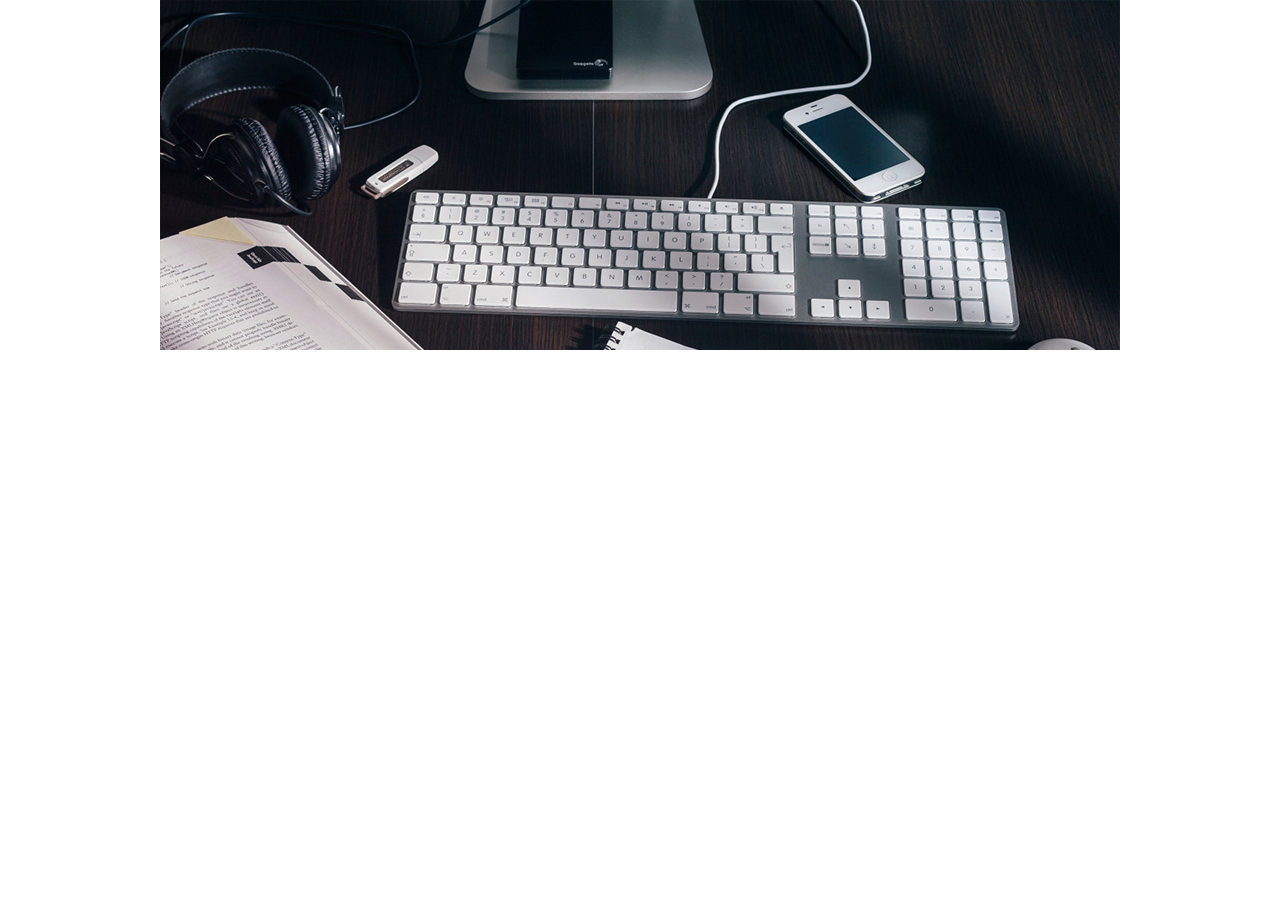
<file: fade_slide/index.html>
<!DOCTYPE html>
<html lang="en">

<head>
    <meta charset="UTF-8">
    <title>Document</title>
    <link rel="stylesheet" href="css/style.css">
    <script src="js/jquery-3.3.1.min.js"></script>
</head>

<body>
    <div class="imgslide">
        <img src="img/slide_1.jpg" alt="slide">
        <img src="img/slide_2.jpg" alt="slide">
        <img src="img/slide_3.jpg" alt="slide">
    </div>
</body>
<script src="js/script.js"></script>

</html>
</file>
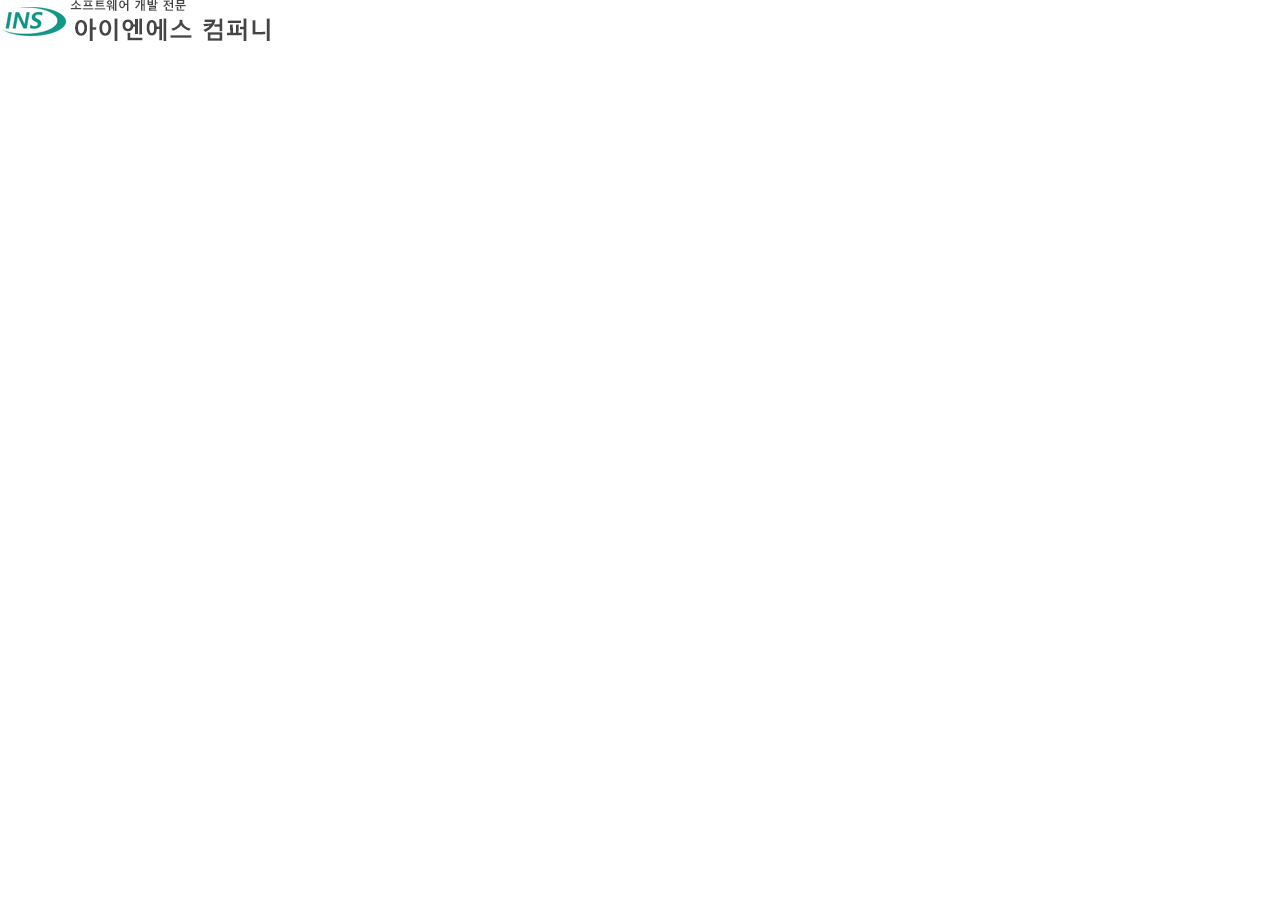
<file: popup/index.html>
<!DOCTYPE html>
<html lang="en">
<head>
    <meta charset="UTF-8">
    <title>Document</title>
    <link rel="stylesheet" href="css/style.css">
    <script src="js/jquery-3.3.1.min.js"></script>
</head>
<body>
    <img src="img/partner_0.gif" alt="modal" class="click">
    <div class="modal">
        <div class="content">
            <img src="img/partner_0.gif" alt="modal">
            <img src="img/partner_1.gif" alt="modal">
            <button>닫기</button>
        </div>
    </div>
</body>
<script src="js/script.js"></script>
</html>
</file>
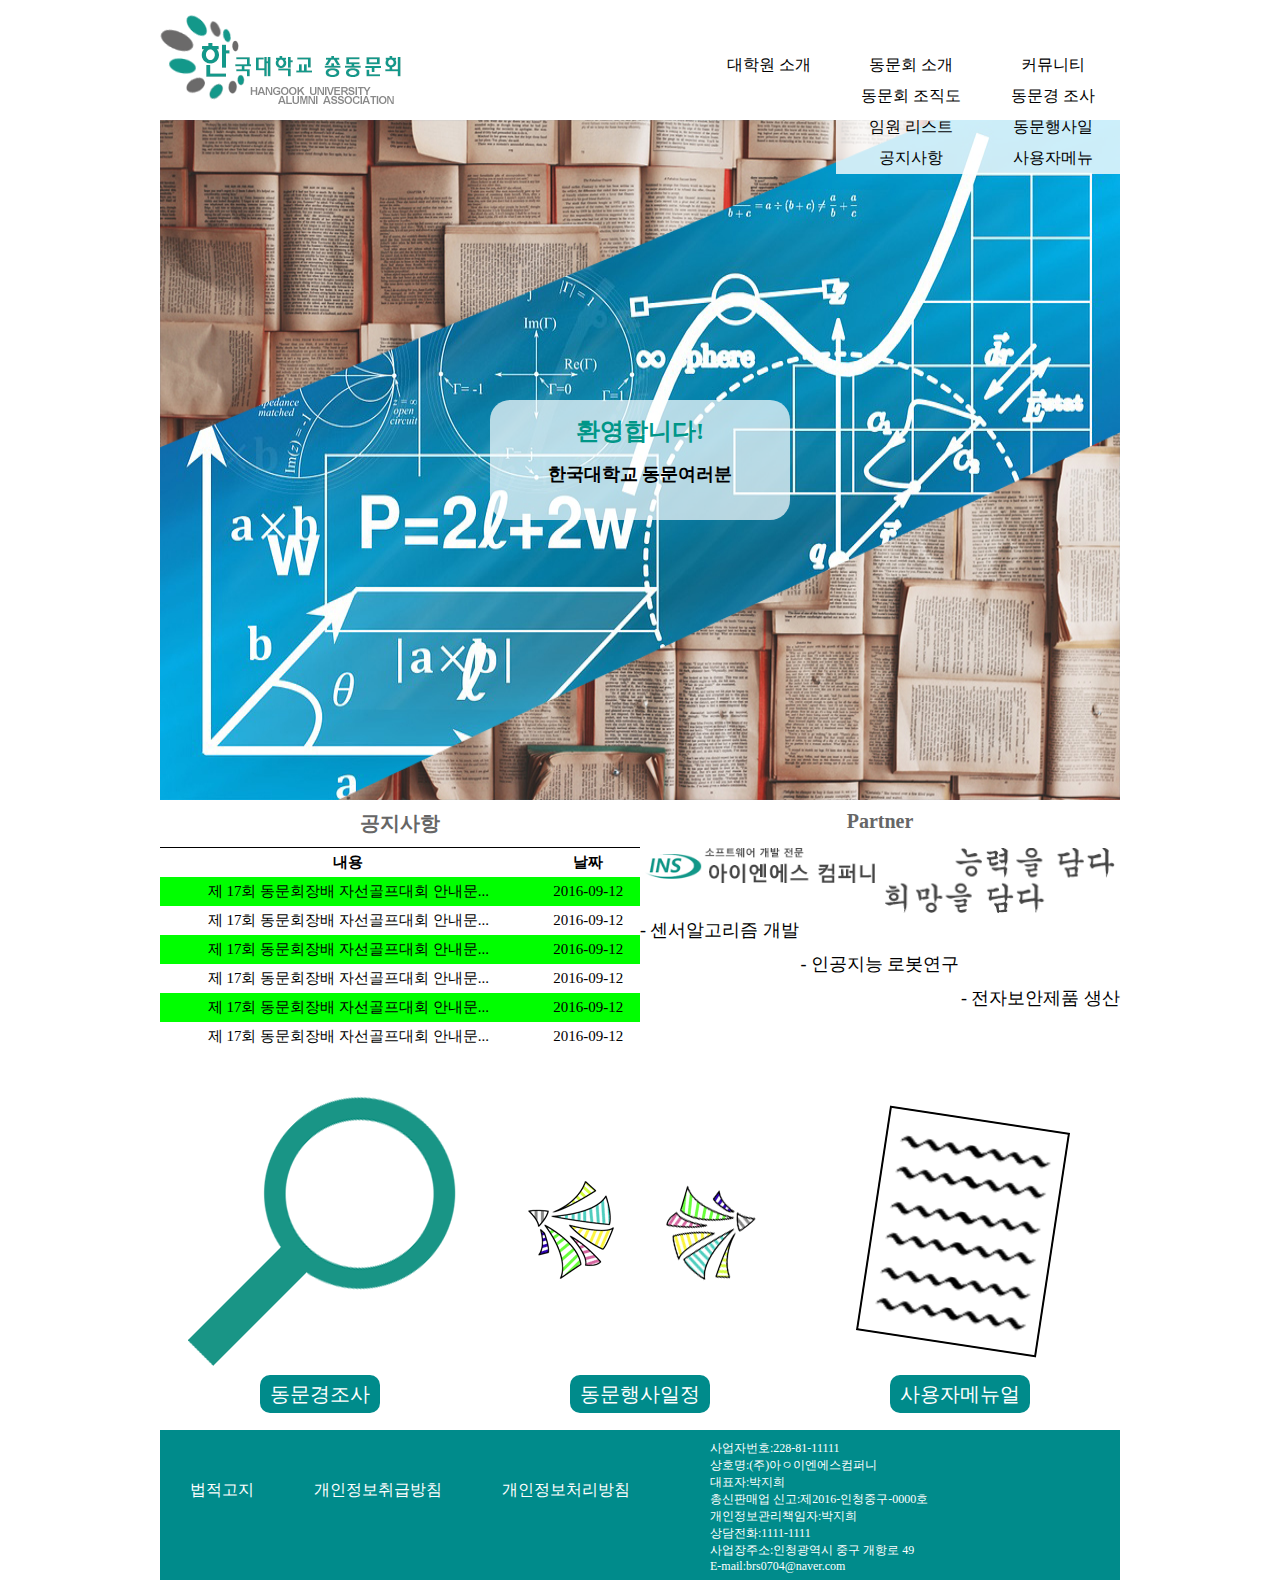
<file: practice problems/index.html>
<!DOCTYPE html>
<html lang="en">
<head>
    <meta charset="UTF-8">
    <link rel="stylesheet" href="css/style.css">
    <script src="js/jquery-3.3.1.min.js"></script>
    <title>Document</title>
</head>
<body>
    <div class="header">
        <div class="logo"><img src="img/logo.gif" alt="logo"></div>
        <nav>
            <ul class="menu">
                <li><a href="#">대학원 소개</a></li>
                <li><a href="#">동문회 소개</a>
                    <ul class="submenu">
                        <li><a href="#">동문회 조직도</a></li>
                        <li><a href="#">임원 리스트</a></li>
                        <li><a href="#">공지사항</a></li>
                    </ul>
                </li>
                <li><a href="#">커뮤니티</a>
                    <ul class="submenu">
                        <li><a href="#">동문경 조사</a></li>
                        <li><a href="#">동문행사일</a></li>
                        <li><a href="#">사용자메뉴</a></li>
                    </ul></li>
            </ul>
        </nav>
    </div>
    <div class="main">
        <div class="slide">
            <img src="img/slide_1.jpg" alt="slide">
            <img src="img/slide_2.jpg" alt="slide">
            <img src="img/slide_3.jpg" alt="slide">
            <div class="text">
                <h3>환영합니다!</h3>
                <p>한국대학교 동문여러분</p>
            </div>
        </div>
    </div>
    <div class="content">
        <div class="content_top">
            <div class="notice">
                <h1>공지사항</h1>
                <table cellspacing=0>
                    <thead>
                        <tr>
                            <th>내용</th>
                            <th>날짜</th>
                        </tr>
                    </thead>
                    <tbody>
                        <tr>
                            <td>제 17회 동문회장배 자선골프대회 안내문...</td>
                            <td>2016-09-12</td>
                        </tr>
                        <tr>
                            <td>제 17회 동문회장배 자선골프대회 안내문...</td>
                            <td>2016-09-12</td>
                        </tr>
                        <tr>
                            <td>제 17회 동문회장배 자선골프대회 안내문...</td>
                            <td>2016-09-12</td>
                        </tr>
                        <tr>
                            <td>제 17회 동문회장배 자선골프대회 안내문...</td>
                            <td>2016-09-12</td>
                        </tr>
                        <tr>
                            <td>제 17회 동문회장배 자선골프대회 안내문...</td>
                            <td>2016-09-12</td>
                        </tr>
                        <tr>
                            <td>제 17회 동문회장배 자선골프대회 안내문...</td>
                            <td>2016-09-12</td>
                        </tr>
                    </tbody>
                </table>
            </div>
            <div class="partner">
                <h1>Partner</h1>
                <div class="partner_logo">
                    <img src="img/partner_0.gif" alt="">
                    <img src="img/partner_1.gif" alt="">
                </div>
                <p id="text1">- 센서알고리즘 개발</p>
                <p id="text2">- 인공지능 로봇연구</p>
                <p id="text3">- 전자보안제품 생산</p>
            </div>
        </div>
        <div class="content_bottom">
            <ul>
                <li>
                    <div>
                        <span class="helper"></span>
                        <img src="img/icon_0.gif" alt="동문경조사">
                    </div>
                    <p><a href="#">동문경조사</a></p>
                </li>
                <li>
                    <div>
                        <span class="helper"></span>
                        <img src="img/icon_1.gif" alt="동문행사일정">
                    </div>
                    <p><a href="#">동문행사일정</a></p>
                </li>
                <li>
                    <div>
                        <span class="helper"></span>
                        <img src="img/icon_2.gif" alt="사용자메뉴얼">
                    </div>
                    <p><a href="#">사용자메뉴얼</a></p>
                </li>    
            </ul>
        </div>
    </div>
    <div class="footer">
        <ul>
            <li><a href="#">법적고지</a></li>
            <li><a href="#">개인정보취급방침</a></li>
            <li><a href="#">개인정보처리방침</a></li>
        </ul>
        <div class="siteinfo">
            <p>
                사업자번호:228-81-11111 <br>
                상호명:(주)아ㅇ이엔에스컴퍼니 <br>
                대표자:박지희 <br>
                총신판매업 신고:제2016-인청중구-0000호 <br>
                개인정보관리책임자:박지희 <br>
                상담전화:1111-1111 <br>
                사업장주소:인청광역시 중구 개항로 49 <br>
                E-mail:brs0704@naver.com
            </p>
        </div>
    </div>
    <div class="modal">
        <div class="modal_box">
            <img src="img/partner_0.gif" alt="partner" width="300">
            <img src="img/partner_1.gif" alt="partner" width="400">
            <button>닫기</button>
        </div>
    </div>
</body>
<script src="js/script.js"></script>
</html>
</file>
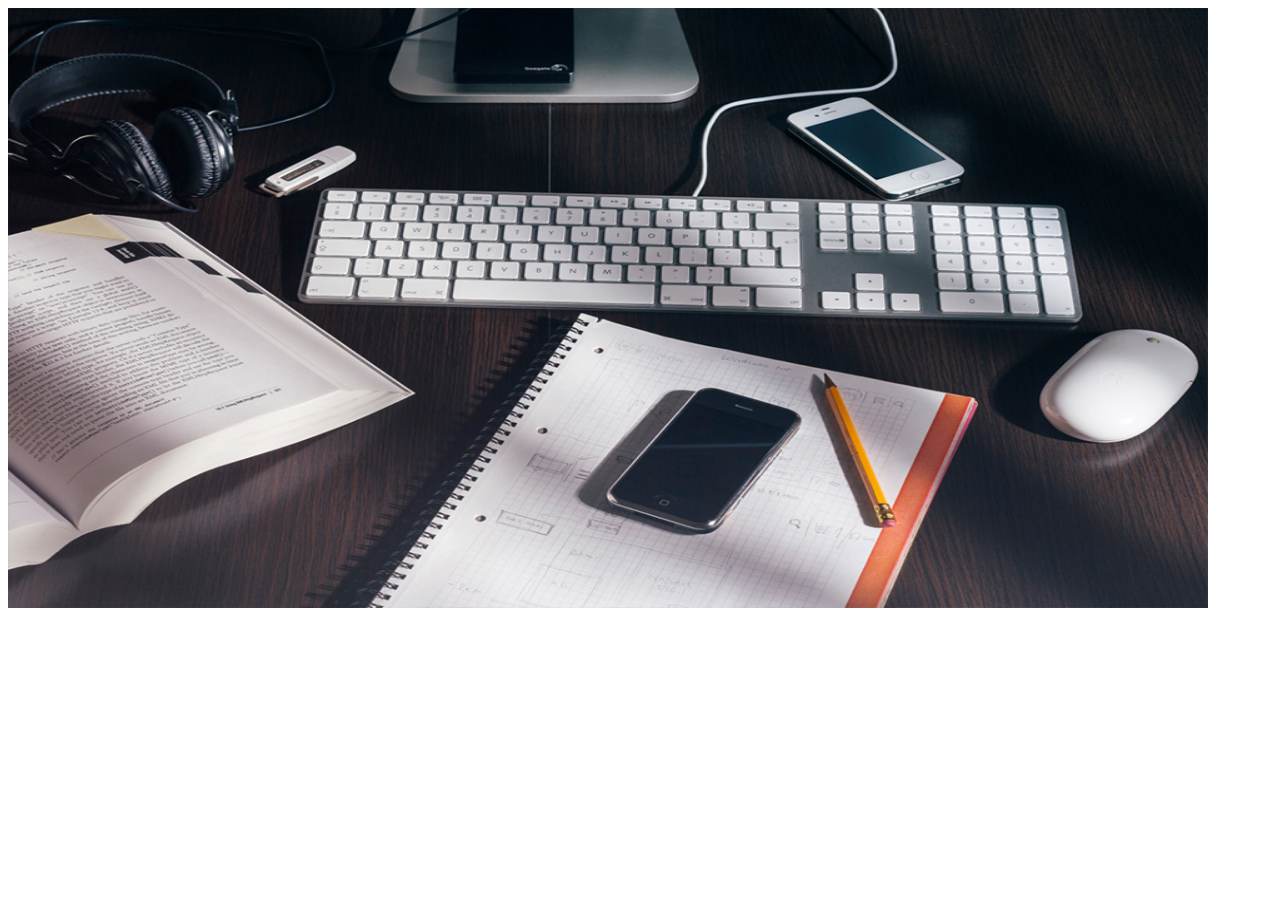
<file: repeat_slide/index.html>
<!DOCTYPE html>
<html lang="en">
<head>
    <meta charset="UTF-8">
    <title>띡똑 슬라이드</title>
    <script src="js/jquery-3.1.0.min.js"></script>
</head>
<style>
    #imgslide{ /*slide box*/
        position : relative;
        width: 1200px;
        height: 600px;
        overflow : hidden;
        background-color: #000;
    }
    #imgslide img{
        position : absolute;
        width: 1200px;
        height: 600px;
        transition: all 1s;
    }
</style>
<body>
    <div id="imgslide">
        <img src="img/slide_1.jpg" alt="">
        <img src="img/slide_2.jpg" alt="">
        <img src="img/slide_3.jpg" alt="">
    </div>
</body>
<script src="js/index.js"></script>
</html>
</file>
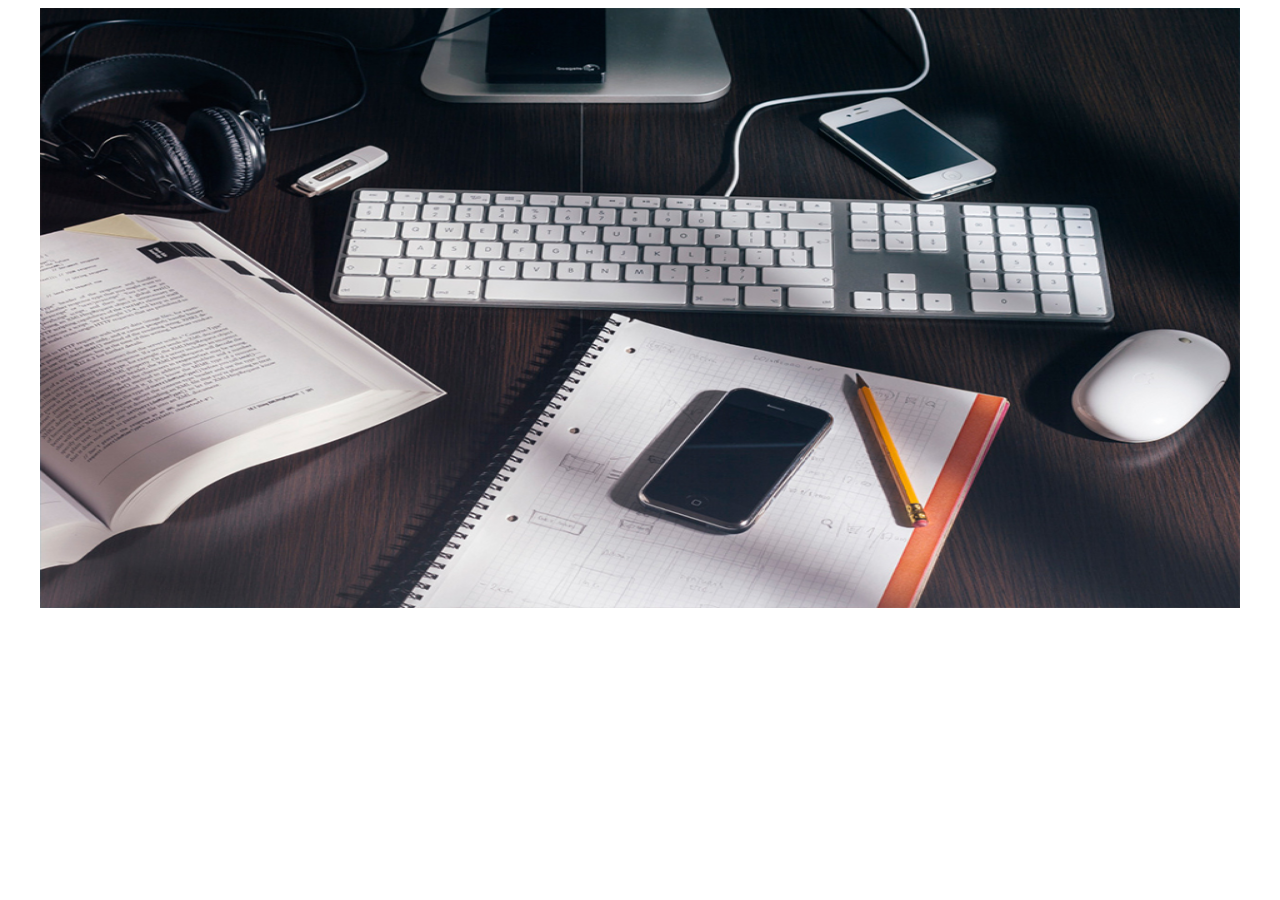
<file: vertical_slide/index.html>
<!DOCTYPE html>
<html lang="en">
<head>
    <meta charset="UTF-8">
    <title>세로 슬라이드</title>
    <script src="js/jquery-3.1.0.min.js"></script>
</head>
<style>
    #imgslide{ /*slide box*/
        width: 1200px;
        height: 600px;
        margin : 0 auto;
        position : relative;
        overflow : hidden;
    }
    #imgslide img{
        width: 1200px;
        height: 600px;
        position : absolute;
    }
</style>
<body>
    <div id="imgslide">
        <img src="img/slide_1.jpg" alt="">
        <img src="img/slide_2.jpg" alt="">
        <img src="img/slide_3.jpg" alt="">
    </div>
</body>
<script src="js/index.js"></script>
</html>
</file>
<file: fade_slide/css/style.css>
* {
    margin: 0; padding: 0;
    box-sizing: border-box;
    text-decoration: none;
    list-style: none;
}
body{
    width: 960px;
    margin: 0 auto;
}
.imgslide{
    width: 100%; height: 350px;
    overflow: hidden;
    position: relative;
}
.imgslide img{
    position: absolute;
    width: 100%;
    display: none;
}
</file>
<file: popup/css/style.css>
*{
    margin: 0; padding: 0;
    text-decoration: none;
    list-style: none;
    box-sizing: border-box;
}
.modal{
    position: fixed;
    top: 0; left: 0;
    width: 100%; height: 100%;
    z-index: 99;
    background-color: rgba(0,0,0,0.5);
    display: none;
}
.modal .content{
    margin: 50px auto;
    padding: 20px;
    width: 450px;
    background-color: #fff;
}
.modal .content img{
    width: 100%;
    padding: 20px 30px;
}
.modal .content button{
    color: #fff;
    background-color: green;
    border-radius: 10px;
    padding: 10px;
    border: none;
    cursor: pointer;
    margin-left: 180px;
}
</file>
<file: practice problems/css/style.css>
*{ margin: 0;padding: 0; text-decoration: none; list-style: none; box-sizing: border-box; color: black;}
body{
    width: 960px; height: 100%;
    margin: 0 auto;
}
.header{
    height: 120px;
    padding-top: 15px;
}
.header .logo{
    float: left;
    width: 243px;
}
nav{padding-top: 35px;}
ul.menu{float: right;}
ul.menu > li{float: left;}
ul.menu > li > a{
    display: block;
    padding: 5px 25px;
    color: #000;
    text-align: center;
}
ul.menu > li >a:hover{
    background-color: #009688;
    color: #fff;
}
ul.submenu li a{
    display: block;
    padding: 5px 25px;
    background-color: rgba(255, 255, 255, 0.8);
    text-align: center;
    position: relative;
    z-index: 1;
}
ul.submenu li a:hover{
    background-color: green;
    color: #fff;
}
.main .slide{
    position: relative;
    width: 100%;
    height: 680px;
    background-color: #000;
}
.main .slide img{
    position: absolute;
    width: 100%;
    height: 680px;
    top: 0;
    left: 0;
}
.main .text{
    width: 300px; height: 120px;
    margin-left: -150px; margin-top: -60px;
    position: absolute;
    top: 50%;
    left: 50%;
    background-color: rgba(255, 255, 255, 0.7);
    border-radius: 20px;
    font-size: 18px;
    font-weight: bold;
    color: #666;
    text-align: center;
}
.main .text h3{
    font-size: 24px;
    color: #009688;
    margin: 15px;
}
.content{
    width: 100%;
    height: 600px;
    margin-bottom: 30px;
}
.content .notice, .content .partner{
    float: left;
    width: 480px;
}
.notice h1, .partner h1{
    font-size: 20px;
    color: #666;
    text-align: center;
    margin: 10px;
}
.notice table{
    width: 100%;
    border-top: 1px solid #000;
    text-align: center;
}
.notice table tr td, th{
    padding: 5px;
    font-size: 15px; 
}
.notice table tr td{font-size: 15px;}
.notice table tbody tr:nth-child(odd){background-color: lime;}
.notice table tbody td:nth-child(1){cursor: pointer;}
.content .partner img{
    padding: 5px;
    float: left;
    width: 50%;
}
.partner .partner_logo::after{
    content: "";
    display: block;
    clear: both;
}
.partner p{
    padding-bottom: 10px;
    font-size: 18px;
}
.partner #text1{text-align: left;}
.partner #text2{text-align: center;}
.partner #text3{text-align: right;}
.content ul{text-align: center;}
.content ul:after{
    content: "";
    display: block;
    clear: both;
}
.content li{
    float: left;
    width: 320px;
}
.content li div{height: 300px;}
.content li div img{vertical-align: middle;}
.content li div span.helper{
    display: inline-block;
    height: 100%;
    vertical-align: middle;
}
.content li a{
    font-size: 20px;
    background-color: darkcyan;
    color: #fff;
    border-radius: 10px;
    padding: 8px 10px;
}
.content_top:after{
    content: "";
    display: block;
    clear: both;
}
.content_bottom{margin-top: 30px;}
.footer{
    padding: 20px 0px;
    height: 150px; width: 100%;
    background-color: darkcyan;
}
.footer:after{
    content: "";
    display: none;
    clear: both;
}
.footer ul{
    float: left;
    width: 550px;
}
.footer ul:after{
    content: "";
    display: block;
    clear: both;
}
.footer li{float: left;}
.footer li a{
    page-break-after: 40px 20px 0px 0px;
    display: block;
    color: #fff;
    font-size: 16px;
    padding: 30px;
}
.footer .siteinfo{
    float: left;
    width: 410px;
}
.footer .siteinfo p{
    margin-top: -10px;
    color: #fff;
    font-size: 12px;
}
.modal{
    position: fixed;
    top: 0;
    left: 0;
    width: 100%;
    height: 100%;
    z-index: 99;
    background-color: rgba(0, 0, 0, 0.5);
    text-align: center;
    display: none;
}
.modal .modal_box{
    margin: 50px auto;
    padding: 20px;
    width: 450px;
    background-color: #fff;
}
.modal .modal_box img{
    display: block;
    margin: 0 auto;
    padding: 20px 30px;
}
.modal .modal_box button{
    color: #fff;
    padding: 5px 10px;
    border-radius: 5px;
    border: none;
    background-color: #009688;
    cursor: pointer;
}
</file>
